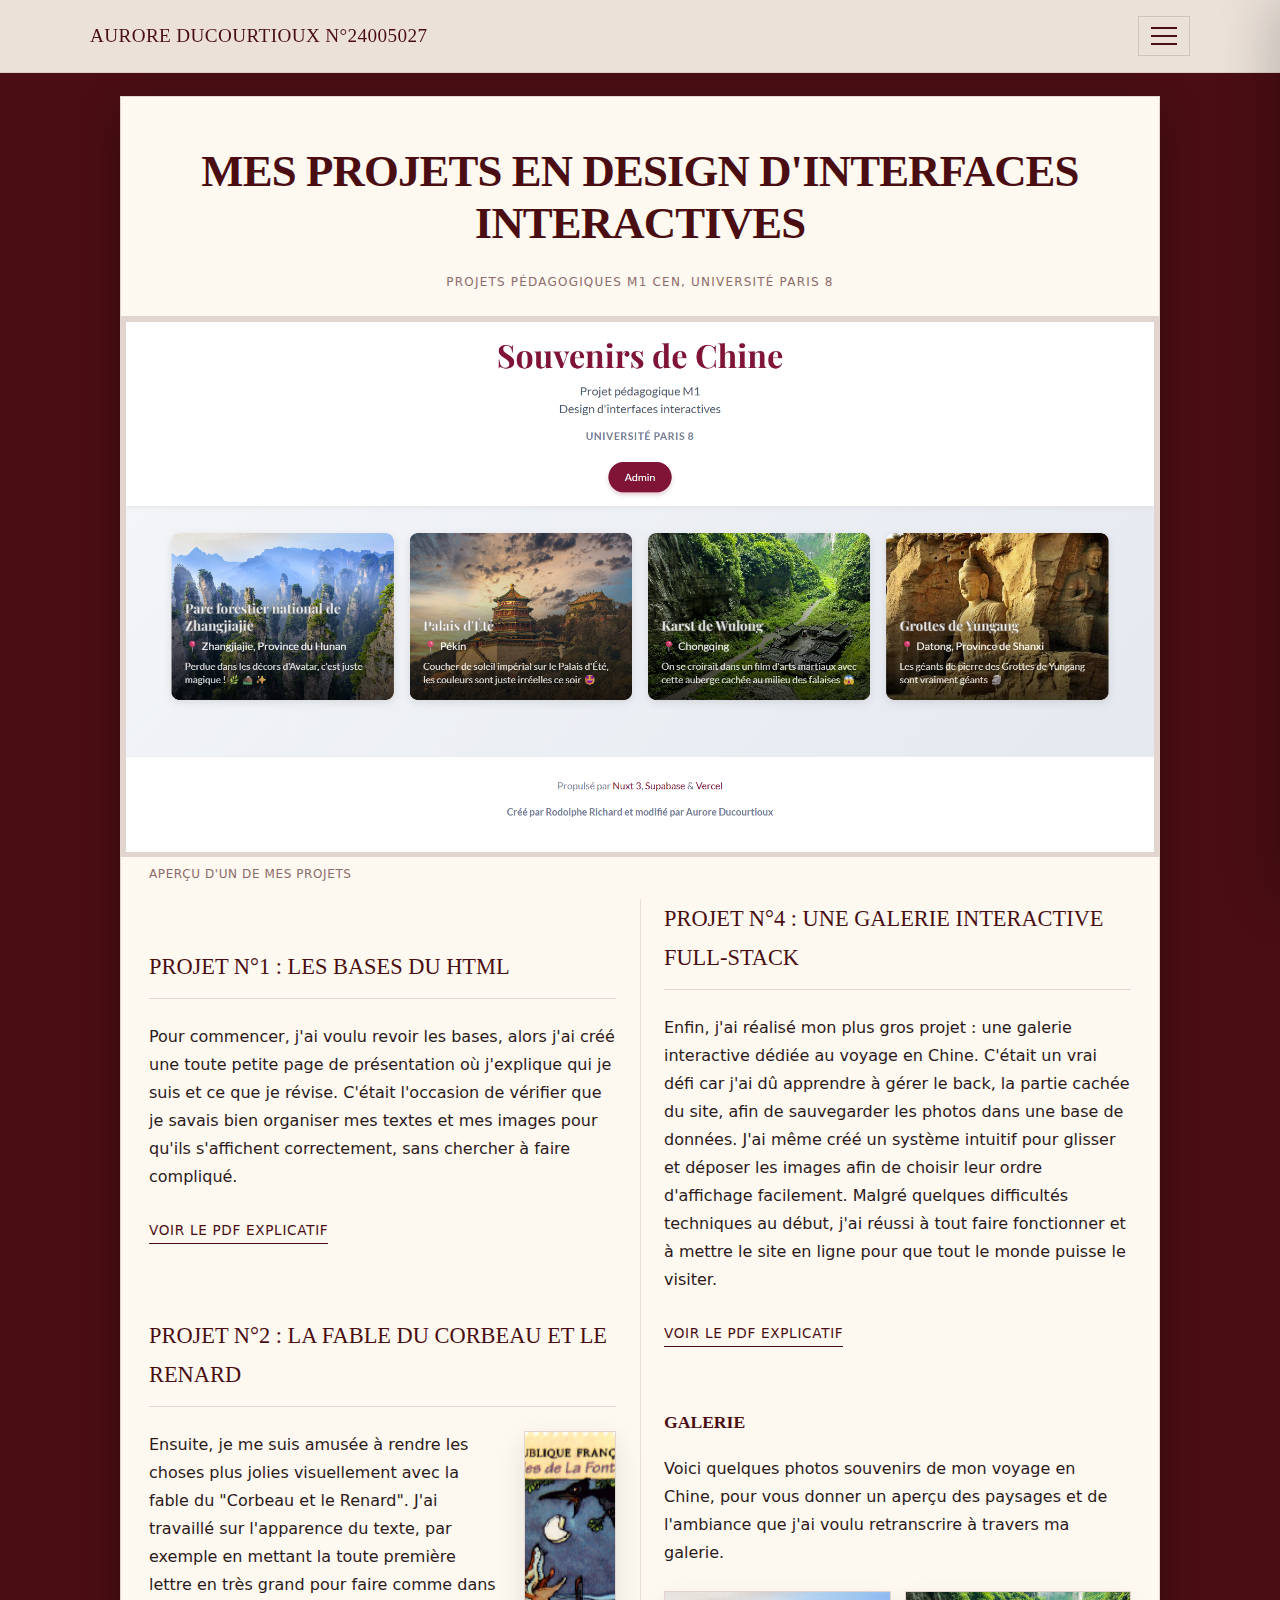
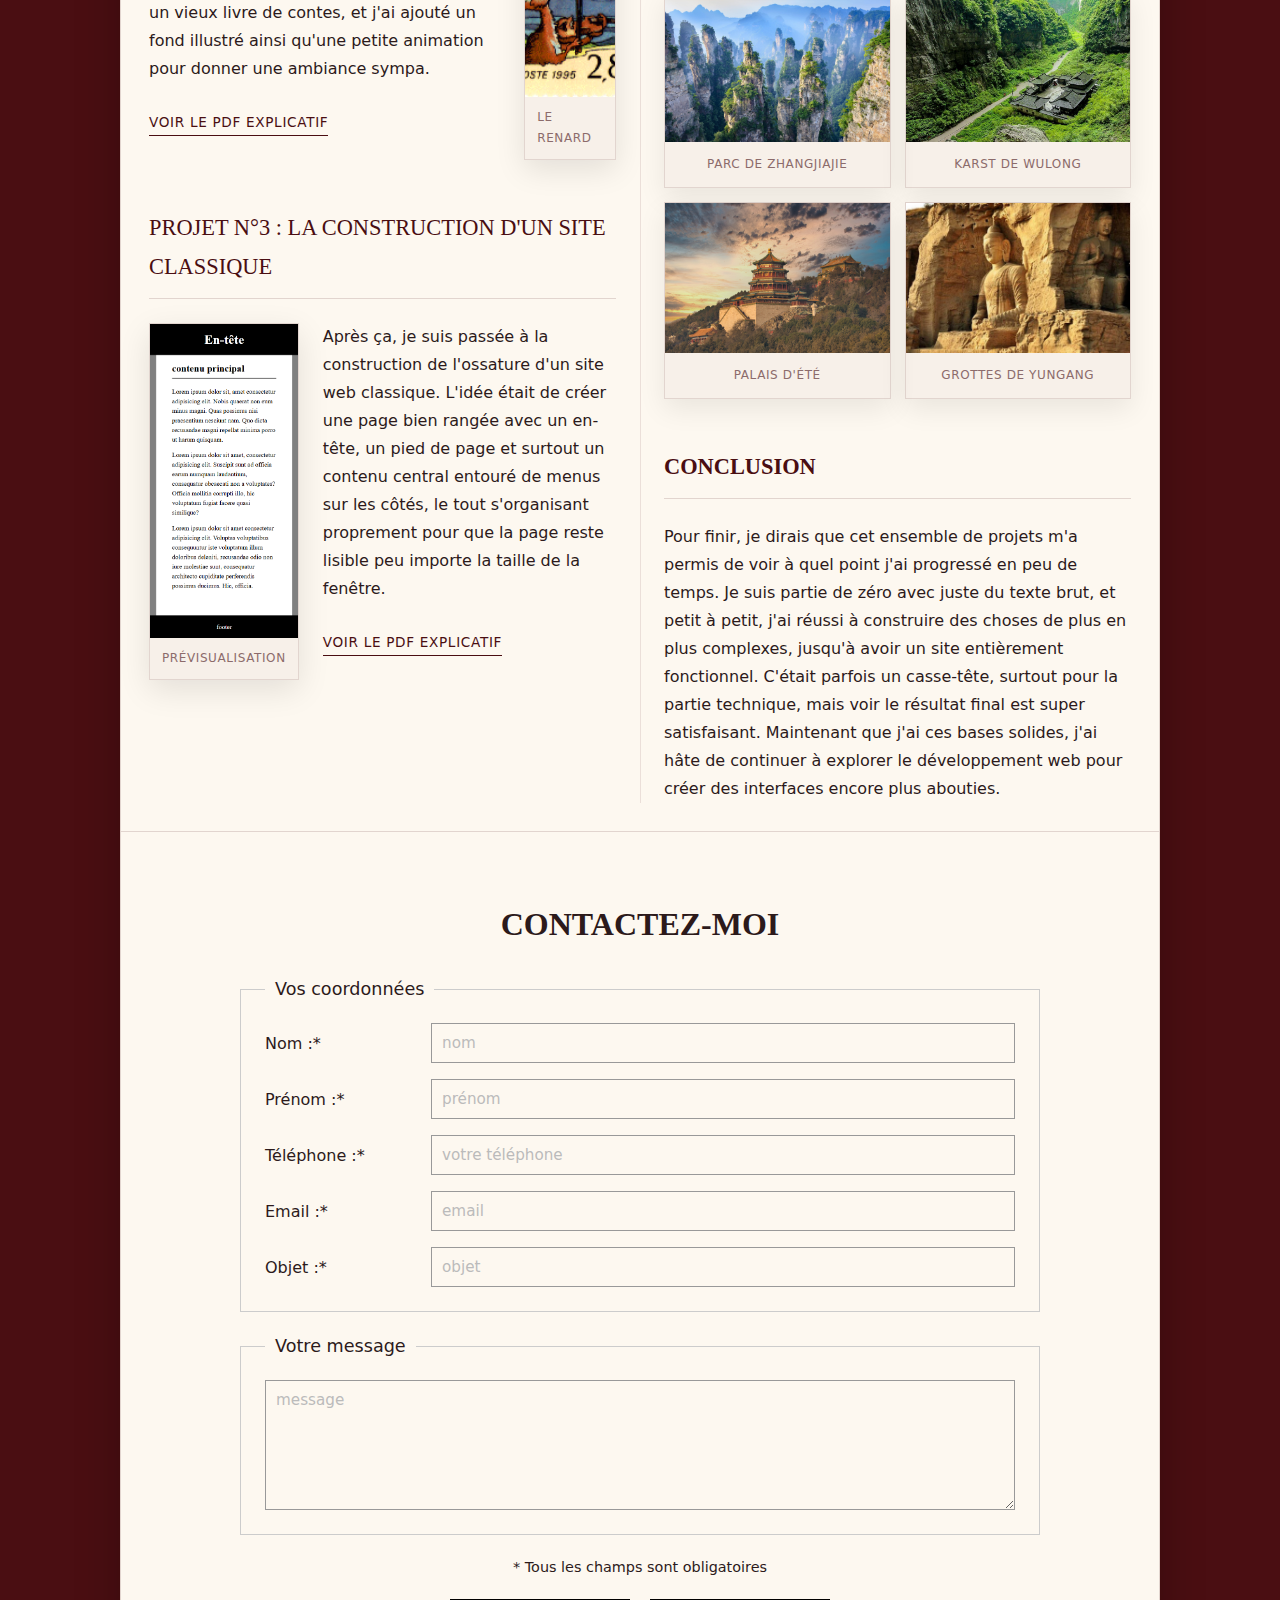
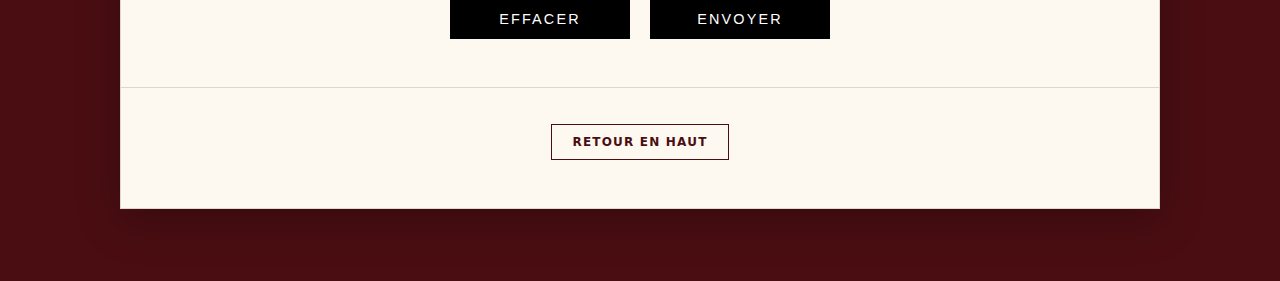
<file: index.html>
<!doctype html>
<html lang="fr">

<head>
  <meta charset="utf-8" />
  <!-- Meta viewport moderne pour activer un layout responsive sur mobile -->
  <meta name="viewport" content="width=device-width, initial-scale=1" />
  <title>Mes projets en design d'interfaces interactives</title>

  <!-- Styles séparés (ordre important : nav isolée puis contenu) -->
  <link rel="stylesheet" href="mainnav.css" />
  <link rel="stylesheet" href="styles.css" />

  <!-- L'attribut defer évite de bloquer le rendu initial -->
  <script defer src="mainnav.js"></script>
</head>

<body>
  <!-- Header demandé, à la racine du body -->
  <header id="mainnav" aria-label="Navigation principale">
    <!-- aria-label offre une description accessible du bloc de navigation
    Les attributs ARIA (Accessible Rich Internet Applications) donnent aux lecteurs d’écran et autres outils d’accessibilité des infos que le HTML seul ne fournit pas toujours : rôle d’un élément, état (ouvert, désactivé…), relations entre composants. 
    -->
    <div class="mainnav__inner">
      <div class="mainnav__title" aria-label="Identité">
        Aurore DUCOURTIOUX n°24005027
      </div>

      <button class="mainnav__burger" type="button" aria-label="Ouvrir le menu" aria-controls="mainnav-drawer"
        aria-expanded="false">
        <!-- aria-controls & aria-expanded pilotent l'état du menu burger -->
        <span class="mainnav__burgerBars" aria-hidden="true">
          <span class="mainnav__bar"></span>
          <span class="mainnav__bar"></span>
          <span class="mainnav__bar"></span>
        </span>
      </button>
    </div>

    <!-- Overlay + volet -->
    <!-- data-mainnav-close + hidden servent au pilotage JS & à l'accessibilité -->
    <div class="mainnav__overlay" data-mainnav-close tabindex="-1" hidden></div>

    <aside id="mainnav-drawer" class="mainnav__drawer" aria-label="Menu" aria-hidden="true" hidden>
      <!-- L'élément aside moderne héberge le tiroir de navigation -->
      <div class="mainnav__drawerHeader">
        <div class="mainnav__drawerTitle">Menu</div>
        <button class="mainnav__close" type="button" aria-label="Fermer le menu" data-mainnav-close>
          ✕
        </button>
      </div>

      <nav class="mainnav__menu" aria-label="Liens">
        <details class="mainnav__details">
          <summary class="mainnav__summary">Accueil</summary>
          <div class="mainnav__sub">
            <a class="mainnav__link" href="#intro">Projets</a>
            <a class="mainnav__link" href="#galerie">Galerie</a>
            <a class="mainnav__link" href="#conclusion">Conclusion</a>
            <a class="mainnav__link" href="#contact">Contact</a>
          </div>
        </details>

        <details class="mainnav__details">
          <summary class="mainnav__summary">Projet 1</summary>
          <div class="mainnav__sub">
            <a class="mainnav__link" href="projets/Intro/projet1index.html">Voir le site</a>
            <a class="mainnav__link" href="projets/Intro/TP1_Aurore_DUCOURTIOUX_explications.pdf" target="_blank">Explications (PDF)</a>
          </div>
        </details>

        <details class="mainnav__details">
          <summary class="mainnav__summary">Projet 2</summary>
          <div class="mainnav__sub">
            <a class="mainnav__link" href="projets/Corbeau/projet2index.html">Voir le site</a>
            <a class="mainnav__link" href="projets/Corbeau/TP2_Aurore_DUCOURTIOUX_explications.pdf" target="_blank">Explications (PDF)</a>
          </div>
        </details>

        <details class="mainnav__details">
          <summary class="mainnav__summary">Projet 3</summary>
          <div class="mainnav__sub">
            <a class="mainnav__link" href="projets/flexbox/projet3index.html">Voir le site</a>
            <a class="mainnav__link" href="projets/flexbox/TP3_Aurore_DUCOURTIOUX_explications.pdf" target="_blank">Explications (PDF)</a>
          </div>
        </details>

        <details class="mainnav__details">
          <summary class="mainnav__summary">Projet 4</summary>
          <div class="mainnav__sub">
            <a class="mainnav__link" href="https://nuxt-starter-kit-main-awdxyumti-aurorexdtxs-projects.vercel.app/">Voir le site</a>
            <a class="mainnav__link" href="projets/Nuxt_Aurore_DUCOURTIOUX.pdf" target="_blank">Explications (PDF)</a>
          </div>
        </details>
      </nav>

      <div class="mainnav__drawerFooter">
        <small>Navigation demo</small>
      </div>
    </aside>
  </header>

  <!-- Contenu principal (article long, multi colonnes desktop, responsive mobile) -->
  <!-- Élément <main> moderne pour encapsuler le contenu majeur -->
  <main class="page" id="top">
    <!-- Article sémantique aidé par aria-label -->
    <article class="article" aria-label="Article principal">
      <header class="article__header" id="intro">
        <h1 class="article__title">Mes projets en design d'interfaces interactives</h1>
        <p class="article__chapo">
          Projets pédagogiques M1 CEN, Université Paris 8
        </p>
      </header>

      <!-- Figure + figcaption constituent une paire moderne pour illustrer -->
      <figure class="article__hero">
        <!-- loading="lazy" diffère le chargement pour les vues hors écran -->
        <img src="medias/prev_projet4.png" alt="Image de couverture" loading="lazy" />
        <figcaption>Aperçu d'un de mes projets</figcaption>
      </figure>

      <!-- Section structurant chaque partie de l'article -->
      <section class="article__body" aria-label="Texte long">
        <h2><a href="projets/Intro/projet1index.html">Projet n°1 : les bases du HTML</a></h2>
        <p>
          Pour commencer, j'ai voulu revoir les bases, alors j'ai créé une toute petite page de présentation où
          j'explique qui je suis et ce que je révise. C'était l'occasion de vérifier que je savais bien organiser mes
          textes et mes images pour qu'ils s'affichent correctement, sans chercher à faire compliqué.
        </p>
        <a class="pdf-link" href="projets/Intro/TP1_Aurore_DUCOURTIOUX_explications.pdf" target="_blank">Voir le PDF
          explicatif</a>

        <h2><a href="projets/Corbeau/projet2index.html">Projet n°2 : la fable du Corbeau et le Renard</a></h2>
        <div class="article__row article__row--right">
          <figure class="article__float article__float--right">
            <img src="projets/Corbeau/medias/corb.gif" alt="Illustration" loading="lazy" />
            <figcaption>Le Renard</figcaption>
          </figure>

          <div>
            <p>
              Ensuite, je me suis amusée à rendre les choses plus jolies visuellement avec la fable du "Corbeau et le
              Renard". J'ai travaillé sur l'apparence du texte, par exemple en mettant la toute première lettre en très
              grand pour faire comme dans un vieux livre de contes, et j'ai ajouté un fond illustré ainsi qu'une petite
              animation pour donner une ambiance sympa.
            </p>
            <a class="pdf-link" href="projets/Corbeau/TP2_Aurore_DUCOURTIOUX_explications.pdf" target="_blank">Voir le
              PDF explicatif</a>
          </div>
        </div>

        <h2><a href="projets/flexbox/projet3index.html">Projet n°3 : la construction d'un site classique</a></h2>
        <div class="article__row">
          <figure class="article__float article__float--left">
            <img src="medias/prev_projet2.png" alt="Illustration" loading="lazy" />
            <figcaption>Prévisualisation</figcaption>
          </figure>

          <div>
            <p>
              Après ça, je suis passée à la construction de l'ossature d'un site web classique. L'idée était de créer
              une
              page bien rangée avec un en-tête, un pied de page et surtout un contenu central entouré de menus sur les
              côtés, le tout s'organisant proprement pour que la page reste lisible peu importe la taille de la fenêtre.
            </p>
            <a class="pdf-link" href="projets/flexbox/TP3_Aurore_DUCOURTIOUX_explications.pdf" target="_blank">Voir le
              PDF explicatif</a>
          </div>
        </div>

        <h2><a href="https://nuxt-starter-kit-main-awdxyumti-aurorexdtxs-projects.vercel.app/">Projet n°4 : une galerie
            interactive full-stack</a></h2>
        <p>
          Enfin, j'ai réalisé mon plus gros projet : une galerie interactive dédiée au voyage en Chine. C'était un vrai
          défi
          car j'ai dû apprendre à gérer le back, la partie cachée du site, afin de sauvegarder les photos dans une base
          de données. J'ai même créé un système intuitif pour glisser et déposer les images afin de choisir leur ordre
          d'affichage facilement. Malgré quelques difficultés techniques au début, j'ai réussi à tout faire fonctionner
          et à mettre le site en ligne pour que tout le monde puisse le visiter.
        </p>
        <a class="pdf-link" href="projets/Nuxt_Aurore_DUCOURTIOUX.pdf" target="_blank">Voir le PDF explicatif</a>

        <h3 id="galerie">Galerie</h2>
          <p>
            Voici quelques photos souvenirs de mon voyage en Chine, pour vous donner un aperçu des paysages et de
            l'ambiance que j'ai voulu retranscrire à travers ma galerie.
          </p>

          <div class="article__gallery" aria-label="Galerie d'images">
            <figure class="article__card">
              <img src="medias/zhangjiajie.jpg" alt="Image 1" loading="lazy" />
              <figcaption>Parc de Zhangjiajie</figcaption>
            </figure>
            <figure class="article__card">
              <img src="medias/furong.jpg" alt="Image 2" loading="lazy" />
              <figcaption>Karst de Wulong</figcaption>
            </figure>
            <figure class="article__card">
              <img src="medias/yiheyuan.jpg" alt="Image 3" loading="lazy" />
              <figcaption>Palais d'Été</figcaption>
            </figure>
            <figure class="article__card">
              <img src="medias/datong.jpg" alt="Image 4" loading="lazy" />
              <figcaption>Grottes de Yungang</figcaption>
            </figure>
          </div>

          <h2 id="conclusion">Conclusion</h2>
          <p>
            Pour finir, je dirais que cet ensemble de projets m'a permis de voir à quel point j'ai progressé en peu de
            temps. Je suis partie de zéro avec juste du texte brut, et petit à petit, j'ai réussi à construire des
            choses de plus en plus complexes, jusqu'à avoir un site entièrement fonctionnel. C'était parfois un
            casse-tête, surtout pour la partie technique, mais voir le résultat final est super satisfaisant. Maintenant
            que j'ai ces bases solides, j'ai hâte de continuer à explorer le développement web pour créer des interfaces
            encore plus abouties.
          </p>

          <!-- <figure class="article__wide">
            <img src="https://placehold.co/1200x520" alt="Illustration large" loading="lazy" />
            <figcaption>Illustration large qui traverse la mise en page</figcaption>
          </figure> !-->

      </section>

      <section class="contact-section" id="contact" aria-label="Formulaire de contact">
        <h2 class="contact__title">Contactez-moi</h2>

        <form class="contact__form" action="#" method="post">

          <fieldset class="contact__fieldset">
            <legend class="contact__legend">Vos coordonnées</legend>
            <div class="contact__grid">

              <label for="nom">Nom :*</label>
              <input type="text" id="nom" name="nom" placeholder="nom" required>

              <label for="prenom">Prénom :*</label>
              <input type="text" id="prenom" name="prenom" placeholder="prénom" required>

              <label for="tel">Téléphone :*</label>
              <input type="tel" id="tel" name="tel" placeholder="votre téléphone" required>

              <label for="email">Email :*</label>
              <input type="email" id="email" name="email" placeholder="email" required>

              <label for="objet">Objet :*</label>
              <input type="text" id="objet" name="objet" placeholder="objet" required>

            </div>
          </fieldset>

          <fieldset class="contact__fieldset">
            <legend class="contact__legend">Votre message</legend>
            <textarea id="message" name="message" placeholder="message" rows="6" required></textarea>
          </fieldset>

          <p class="contact__note">* Tous les champs sont obligatoires</p>

          <div class="contact__actions">
            <button type="reset" class="contact__btn">Effacer</button>
            <button type="submit" class="contact__btn">Envoyer</button>
          </div>

        </form>
      </section>

      <footer class="article__footer">
        <a class="article__backTop" href="#top">Retour en haut</a>
      </footer>
    </article>
  </main>
</body>

</html>
</file>
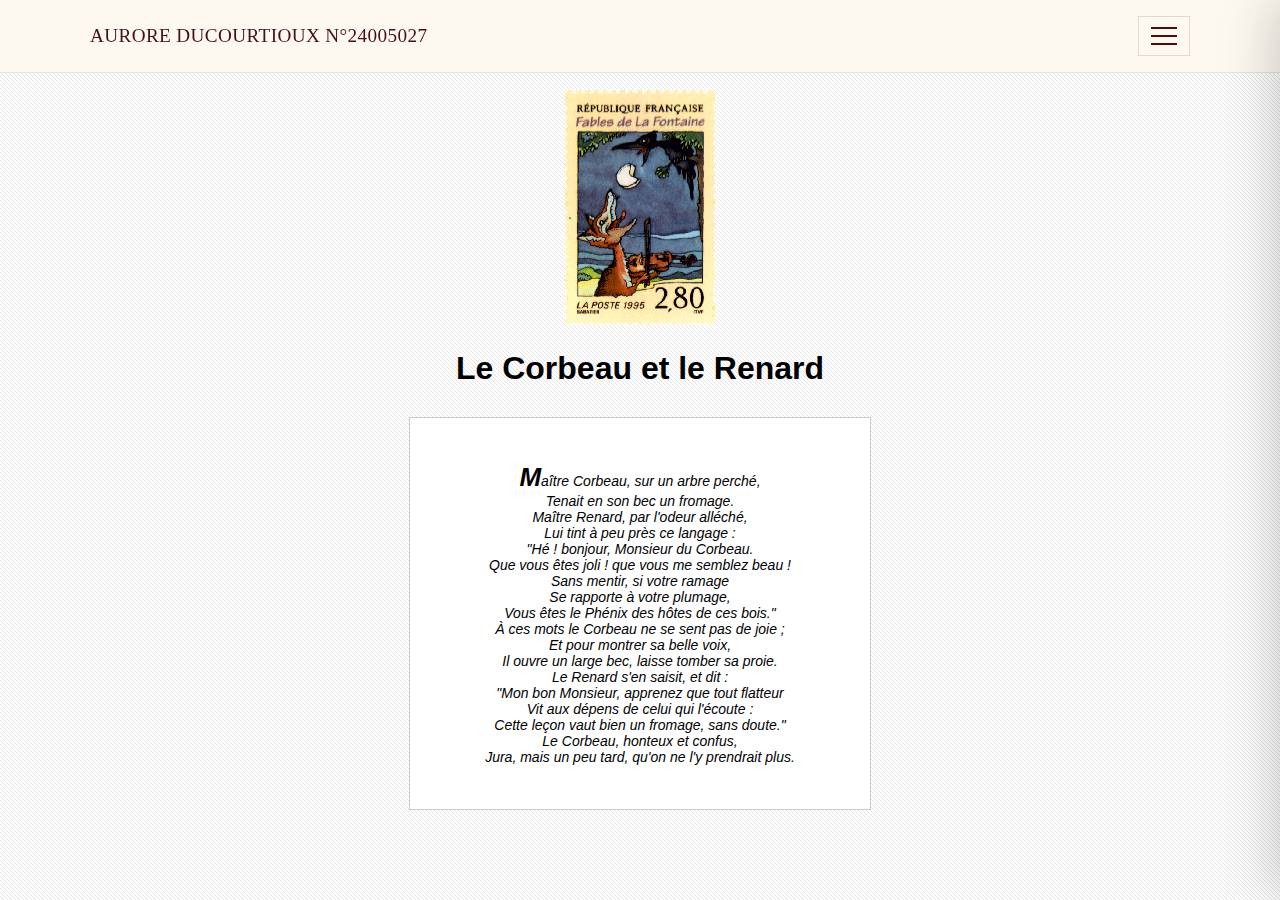
<file: projets/Corbeau/projet2index.html>
<!DOCTYPE html>
<html lang="fr">

<head>
    <meta charset="UTF-8">
    <meta name="viewport" content="width=device-width, initial-scale=1.0">
    <title>Le Corbeau et le Renard</title>
    <link rel="stylesheet" href="style.css">
    <link rel="stylesheet" href="../../mainnav.css" />
    <script defer src="../../mainnav.js"></script>
</head>

<body>
    <header id="mainnav" aria-label="Navigation principale">
        <div class="mainnav__inner">
            <div class="mainnav__title" aria-label="Identité">
                Aurore DUCOURTIOUX n°24005027
            </div>

            <button class="mainnav__burger" type="button" aria-label="Ouvrir le menu" aria-controls="mainnav-drawer"
                aria-expanded="false">
                <span class="mainnav__burgerBars" aria-hidden="true">
                    <span class="mainnav__bar"></span>
                    <span class="mainnav__bar"></span>
                    <span class="mainnav__bar"></span>
                </span>
            </button>
        </div>

        <div class="mainnav__overlay" data-mainnav-close tabindex="-1" hidden></div>

        <aside id="mainnav-drawer" class="mainnav__drawer" aria-label="Menu" aria-hidden="true" hidden>
            <div class="mainnav__drawerHeader">
                <div class="mainnav__drawerTitle">Menu</div>
                <button class="mainnav__close" type="button" aria-label="Fermer le menu" data-mainnav-close>
                    ✕
                </button>
            </div>

            <nav class="mainnav__menu" aria-label="Liens">
                <details class="mainnav__details">
                    <summary class="mainnav__summary"><a class="mainnav__link" href="../../index.html">Accueil</a></summary>
                    <div class="mainnav__sub">
                        <a class="mainnav__link" href="../../index.html#intro">Projets</a>
                        <a class="mainnav__link" href="../../index.html#galerie">Galerie</a>
                        <a class="mainnav__link" href="../../index.html#conclusion">Conclusion</a>
                        <a class="mainnav__link" href="../../index.html#contact">Contact</a>
                    </div>
                </details>

                <a class="mainnav__link" href="../Intro/projet1index.html">Projet 1</a>
                <a class="mainnav__link" href="../Corbeau/projet2index.html">Projet 2</a>
                <a class="mainnav__link" href="../flexbox/projet3index.html">Projet 3</a>
                <a class="mainnav__link"
                    href="https://nuxt-starter-kit-main-awdxyumti-aurorexdtxs-projects.vercel.app/">Projet 4</a>
            </nav>

            <div class="mainnav__drawerFooter">
                <small>Navigation demo</small>
            </div>
        </aside>
    </header>
    <img src="medias/corb.gif" alt="Timbre">
    <h1>Le Corbeau et le Renard</h1>
    <div id="poeme">
        <p>
            <span id="lettrine">M</span>aître Corbeau, sur un arbre perché,<br>
            Tenait en son bec un fromage.<br>
            Maître Renard, par l'odeur alléché,<br>
            Lui tint à peu près ce langage :<br>
            "Hé ! bonjour, Monsieur du Corbeau.<br>
            Que vous êtes joli ! que vous me semblez beau !<br>
            Sans mentir, si votre ramage<br>
            Se rapporte à votre plumage,<br>
            Vous êtes le Phénix des hôtes de ces bois."<br>
            À ces mots le Corbeau ne se sent pas de joie ;<br>
            Et pour montrer sa belle voix,<br>
            Il ouvre un large bec, laisse tomber sa proie.<br>
            Le Renard s'en saisit, et dit :<br>
            "Mon bon Monsieur, apprenez que tout flatteur<br>
            Vit aux dépens de celui qui l'écoute :<br>
            Cette leçon vaut bien un fromage, sans doute."<br>
            Le Corbeau, honteux et confus,<br>
            Jura, mais un peu tard, qu'on ne l'y prendrait plus.
        </p>
    </div>
</body>

</html>
</file>
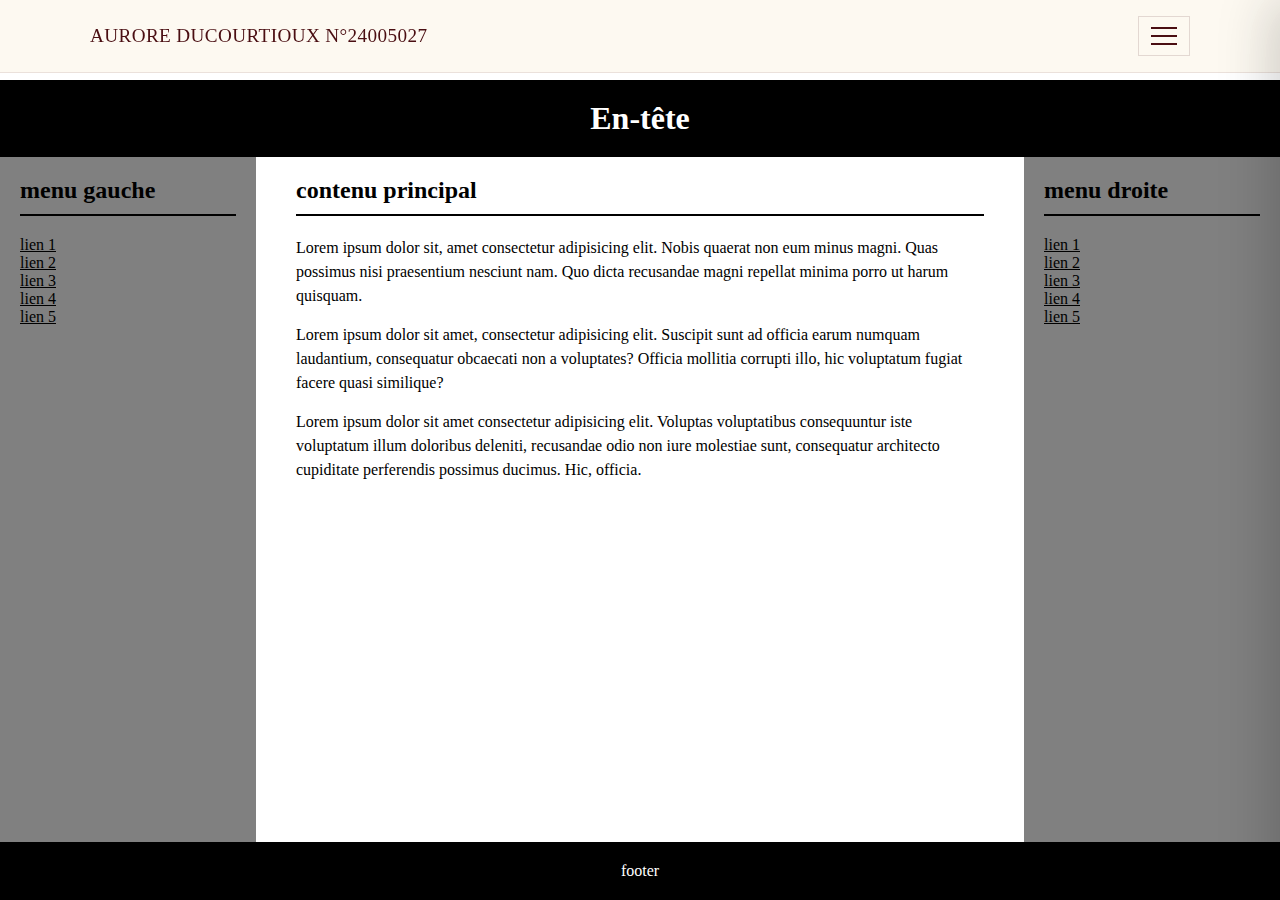
<file: projets/flexbox/projet3index.html>
<!DOCTYPE html>
<html lang="fr">

<head>
    <meta charset="UTF-8">
    <meta name="viewport" content="width=device-width, initial-scale=1.0">
    <title>Accueil</title>
    <link rel="stylesheet" href="style.css">
    <link rel="stylesheet" href="../../mainnav.css" />
    <script defer src="../../mainnav.js"></script>
</head>

<body>
    <header id="mainnav" aria-label="Navigation principale">
        <div class="mainnav__inner">
            <div class="mainnav__title" aria-label="Identité">
                Aurore DUCOURTIOUX n°24005027
            </div>

            <button class="mainnav__burger" type="button" aria-label="Ouvrir le menu" aria-controls="mainnav-drawer"
                aria-expanded="false">
                <span class="mainnav__burgerBars" aria-hidden="true">
                    <span class="mainnav__bar"></span>
                    <span class="mainnav__bar"></span>
                    <span class="mainnav__bar"></span>
                </span>
            </button>
        </div>

        <div class="mainnav__overlay" data-mainnav-close tabindex="-1" hidden></div>

        <aside id="mainnav-drawer" class="mainnav__drawer" aria-label="Menu" aria-hidden="true" hidden>
            <div class="mainnav__drawerHeader">
                <div class="mainnav__drawerTitle">Menu</div>
                <button class="mainnav__close" type="button" aria-label="Fermer le menu" data-mainnav-close>
                    ✕
                </button>
            </div>

            <nav class="mainnav__menu" aria-label="Liens">
                <details class="mainnav__details">
                    <summary class="mainnav__summary"><a class="mainnav__link" href="../../index.html">Accueil</a></summary>
                    <div class="mainnav__sub">
                        <a class="mainnav__link" href="../../index.html#intro">Projets</a>
                        <a class="mainnav__link" href="../../index.html#galerie">Galerie</a>
                        <a class="mainnav__link" href="../../index.html#conclusion">Conclusion</a>
                    </div>
                </details>

                <a class="mainnav__link" href="../Intro/projet1index.html">Projet 1</a>
                <a class="mainnav__link" href="../Corbeau/projet2index.html">Projet 2</a>
                <a class="mainnav__link" href="../flexbox/projet3index.html">Projet 3</a>
                <a class="mainnav__link"
                    href="https://nuxt-starter-kit-main-awdxyumti-aurorexdtxs-projects.vercel.app/">Projet 4</a>
            </nav>

            <div class="mainnav__drawerFooter">
                <small>Navigation demo</small>
            </div>
        </aside>
    </header>

    <div id="header">
    <h1>En-tête</h1>
    </div>
    <div id="container_principal">
        <aside id="aside_gauche">
            <h2>menu gauche</h2>
            <ul>
                <li>lien 1</li>
                <li>lien 2</li>
                <li>lien 3</li>
                <li>lien 4</li>
                <li>lien 5</li>
            </ul>
        </aside>

        <main>
            <h2>contenu principal</h2>
            <p>Lorem ipsum dolor sit, amet consectetur adipisicing elit. Nobis quaerat non eum minus magni. Quas
                possimus nisi praesentium nesciunt nam. Quo dicta recusandae magni repellat minima porro ut harum
                quisquam.</p>
            <p>Lorem ipsum dolor sit amet, consectetur adipisicing elit. Suscipit sunt ad officia earum numquam
                laudantium, consequatur obcaecati non a voluptates? Officia mollitia corrupti illo, hic voluptatum
                fugiat facere quasi similique?</p>
            <p>Lorem ipsum dolor sit amet consectetur adipisicing elit. Voluptas voluptatibus consequuntur iste
                voluptatum illum doloribus deleniti, recusandae odio non iure molestiae sunt, consequatur architecto
                cupiditate perferendis possimus ducimus. Hic, officia.</p>
        </main>

        <aside id="aside_droite">
            <h2>menu droite</h2>
            <ul>
                <li>lien 1</li>
                <li>lien 2</li>
                <li>lien 3</li>
                <li>lien 4</li>
                <li>lien 5</li>
            </ul>
        </aside>
    </div>

    <footer>
        <p>footer</p>
    </footer>
</body>

</html>
</file>
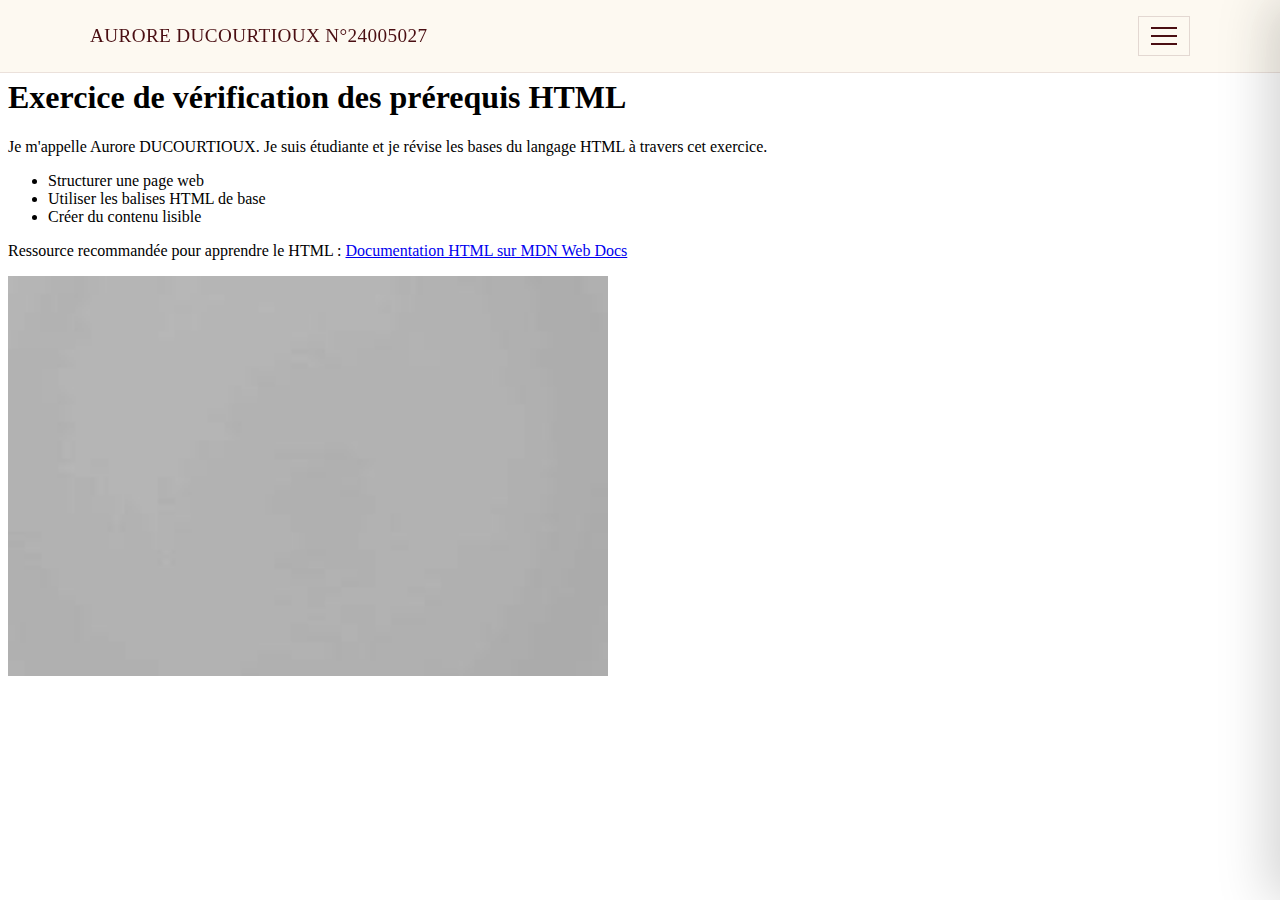
<file: projets/Intro/projet1index.html>
<!DOCTYPE html>
<html lang="fr">

<head>
    <meta charset="UTF-8">
    <meta name="viewport" content="width=device-width, initial-scale=1.0">
    <title>Préréquis HTML</title>
    <link rel="stylesheet" href="../../mainnav.css" />
    <script defer src="../../mainnav.js"></script>
</head>

<body style="padding-top: 50px;">

    <header id="mainnav" aria-label="Navigation principale">
        <div class="mainnav__inner">
            <div class="mainnav__title" aria-label="Identité">
                Aurore DUCOURTIOUX n°24005027
            </div>

            <button class="mainnav__burger" type="button" aria-label="Ouvrir le menu" aria-controls="mainnav-drawer"
                aria-expanded="false">
                <span class="mainnav__burgerBars" aria-hidden="true">
                    <span class="mainnav__bar"></span>
                    <span class="mainnav__bar"></span>
                    <span class="mainnav__bar"></span>
                </span>
            </button>
        </div>

        <div class="mainnav__overlay" data-mainnav-close tabindex="-1" hidden></div>

        <aside id="mainnav-drawer" class="mainnav__drawer" aria-label="Menu" aria-hidden="true" hidden>
            <div class="mainnav__drawerHeader">
                <div class="mainnav__drawerTitle">Menu</div>
                <button class="mainnav__close" type="button" aria-label="Fermer le menu" data-mainnav-close>
                    ✕
                </button>
            </div>

            <nav class="mainnav__menu" aria-label="Liens">
                <details class="mainnav__details">
                    <summary class="mainnav__summary"><a class="mainnav__link" href="../../index.html">Accueil</a></summary>
                    <div class="mainnav__sub">
                        <a class="mainnav__link" href="../../index.html#intro">Projets</a>
                        <a class="mainnav__link" href="../../index.html#galerie">Galerie</a>
                        <a class="mainnav__link" href="../../index.html#conclusion">Conclusion</a>
                    </div>
                </details>

                <a class="mainnav__link" href="../Intro/projet1index.html">Projet 1</a>
                <a class="mainnav__link" href="../Corbeau/projet2index.html">Projet 2</a>
                <a class="mainnav__link" href="../flexbox/projet3index.html">Projet 3</a>
                <a class="mainnav__link"
                    href="https://nuxt-starter-kit-main-awdxyumti-aurorexdtxs-projects.vercel.app/">Projet 4</a>
            </nav>

            <div class="mainnav__drawerFooter">
                <small>Navigation demo</small>
            </div>
        </aside>
    </header>

    <h1>Exercice de vérification des prérequis HTML</h1>
    <p>Je m'appelle Aurore DUCOURTIOUX. Je suis étudiante et je révise les bases du langage HTML à travers cet exercice.
    </p>
    <ul>
        <li>Structurer une page web</li>
        <li>Utiliser les balises HTML de base</li>
        <li>Créer du contenu lisible</li>
    </ul>
    <p>
        Ressource recommandée pour apprendre le HTML :
        <a href="https://developer.mozilla.org/en-US/docs/Web/HTML">Documentation HTML sur MDN Web Docs</a>
    </p>
    <img src="img_gris.jpg" style="width: 600px; height: 400px;" alt="Image grise">
</body>

</html>
</file>
<file: mainnav.css>
/* ========================= mainnav.css =========================
   Styles du header #mainnav UNIQUEMENT
   Sélecteurs spécifiques pour éviter les conflits
*/

#mainnav {
  position: fixed;
  top: 0;
  left: 0;
  right: 0;
  z-index: 9999;
  padding: 16px 24px;
  background: rgba(253, 248, 240, 0.90);
  /* Effet verre dépoli moderne supporté par la plupart des navigateurs récents */
  backdrop-filter: blur(10px);
  border-bottom: 1px solid rgba(74, 14, 18, 0.10);
  /* Transitions multiples pour lisser la sensation de sticky header */
  transition: background 200ms ease, box-shadow 200ms ease, transform 200ms ease;
}

#mainnav.scrolled {
  background: rgba(253, 248, 240, 0.98);
/* Applique une ombre portée plus diffuse sous l’élément,
   avec un décalage vertical de 10px, un flou de 30px
   et une opacité légère pour créer une sensation de profondeur douce */
box-shadow: 0 10px 30px rgba(0, 0, 0, 0.10);
}

#mainnav .mainnav__inner {
  /* Fonction CSS min() pour limiter la largeur sans media query */
  width: min(100% - 0px, 1100px);
  margin: 0 auto;
  display: flex;
  align-items: center;
  justify-content: space-between;
  /* gap natif des flexbox pour gérer l'espacement sans marges manuelles */
  gap: 14px;
  transition: margin 200ms ease;
}

#mainnav.scrolled .mainnav__inner {
  margin: 0 auto;

}

#mainnav .mainnav__title {
  /* Définit une police sans-serif avec un poids gras (700), une taille de 0.95rem,
   une hauteur de ligne de 1.2, et une pile de polices système pour un rendu
   cohérent, lisible et optimisé selon la plateforme */
  font: 400 1.2rem/1.2 Didot, "Bodoni MT", "Times New Roman", serif;
  letter-spacing: 0.02em;
  text-transform: uppercase;
  color: #4a0e12;
  /* Empêche la sélection du texte ou de l’élément par l’utilisateur,
   utile pour les boutons, icônes ou éléments purement interactifs */
  user-select: none;
  /* Empêche le retour à la ligne automatique et force le texte
   à rester sur une seule ligne, même s’il dépasse la largeur du conteneur */
  white-space: nowrap;
  overflow: hidden;
  /* Remplace le texte qui dépasse du conteneur par des points de suspension (...),
   indiquant qu’une partie du contenu est tronquée */
  text-overflow: ellipsis;
  max-width: 70vw;
}

#mainnav .mainnav__burger {
  /* Supprime le surlignage visuel affiché par défaut lors d’un tap
   sur les navigateurs WebKit (mobile), pour une interaction plus propre */
  -webkit-tap-highlight-color: transparent;
  /* Supprime l’apparence native du navigateur sur l’élément
   afin de permettre une personnalisation complète via CSS */
  appearance: none;
  border: 1px solid rgba(74, 14, 18, 0.14);
  background: transparent;
  border-radius: 0px;
  padding: 10px 12px;
  cursor: pointer;
  display: inline-flex;
  align-items: center;
  justify-content: center;
  /* Transition combinée qui rend le bouton plus tactile sur mobile */
  transition: transform 140ms ease, box-shadow 160ms ease, background 160ms ease;
}

#mainnav .mainnav__burger:hover {
  transform: translateY(-1px);
  /* Applique une ombre portée douce sous l’élément,
   avec un décalage vertical de 12px, un flou de 26px
   et une opacité légère pour donner de la profondeur */
  box-shadow: 0 6px 16px rgba(0, 0, 0, 0.08);
  background: rgba(74, 14, 18, 0.05);
}

#mainnav .mainnav__burgerBars {
  width: 26px;
  height: 18px;
  display: inline-flex;
  flex-direction: column;
  justify-content: space-between;
}

#mainnav .mainnav__bar {
  height: 2px;
  width: 100%;
  border-radius: 0px;
  background: #4a0e12;
  /* Définit le point d’origine des transformations (rotation, scale, etc.)
   au centre de l’élément, pour des animations équilibrées */
  transform-origin: center;
  /* Transition coordonnée pour préparer l'animation du burger */
  transition: transform 200ms ease, opacity 200ms ease, width 200ms ease;
}

/* Animation hover moderne: variations de largeur + micro-décalage */
#mainnav .mainnav__burger:hover .mainnav__bar:nth-child(1) {
  width: 100%;
  /* Déplace l’élément horizontalement de 2 pixels vers la droite
   sans affecter le flux du document */
  transform: translateX(0);
}

#mainnav .mainnav__burger:hover .mainnav__bar:nth-child(2) {
  width: 100%;
  transform: translateX(0);
}

#mainnav .mainnav__burger:hover .mainnav__bar:nth-child(3) {
  width: 100%;
  transform: translateX(0);
}

/* Drawer + overlay */
#mainnav .mainnav__overlay {
  position: fixed;
  /* inset simplifie les 4 offsets pour couvrir tout l'écran */
  inset: 0;
  background: rgba(74, 14, 18, 0.4);
  opacity: 0;
  /* Désactive toute interaction de la souris ou du toucher sur l’élément,
   le rendant transparent aux clics, survols et événements */
  pointer-events: none;
  transition: opacity 220ms ease;
}

#mainnav[data-open="true"] .mainnav__overlay {
  opacity: 1;
  /* Réactive les interactions de la souris et du toucher sur l’élément,
   lui permettant de recevoir les clics, survols et autres événements */
  pointer-events: auto;
}

#mainnav .mainnav__drawer {
  position: fixed;
  top: 0;
  right: 0;
  height: 100vh;
  /* width calculée avec min() pour garder un tiroir confortable sur mobile
  Définit la largeur de l’élément comme la plus petite valeur entre 360px
   et 92% de la largeur de la fenêtre, garantissant une bonne adaptation
   aux écrans mobiles et desktop */
  width: min(360px, 92vw);
  background: #fdf8f0;
  backdrop-filter: blur(10px);
  border-left: 1px solid rgba(74, 14, 18, 0.10);
  box-shadow: -18px 0 50px rgba(0, 0, 0, 0.18);
  transform: translateX(102%);
  transition: transform 260ms ease;
  /* Layout en grille pour positionner header / contenu / footer du tiroir */
  display: grid;
/* Définit trois lignes dans la grille :
   une première et une dernière qui s’adaptent à leur contenu (auto),
   et une ligne centrale qui occupe tout l’espace restant (1fr) */
grid-template-rows: auto 1fr auto;
}

#mainnav[data-open="true"] .mainnav__drawer {
  transform: translateX(0);
}

#mainnav .mainnav__drawerHeader {
  padding: 16px;
  display: flex;
  align-items: center;
  justify-content: space-between;
  border-bottom: 1px solid rgba(74, 14, 18, 0.10);
}

#mainnav .mainnav__drawerTitle {
  font: 400 1.2rem/1.2 Didot, "Bodoni MT", "Times New Roman", serif;
  letter-spacing: 0.02em;
  color: #4a0e12;
  text-transform: uppercase;
}

#mainnav .mainnav__close {
/* Supprime l’apparence native appliquée par le navigateur à l’élément
   afin de permettre un style entièrement personnalisé */
appearance: none;
  border: 1px solid rgba(74, 14, 18, 0.14);
  background: transparent;
  border-radius: 0px;
  width: 40px;
  height: 40px;
  cursor: pointer;
  display: inline-flex;
  align-items: center;
  justify-content: center;
  font-size: 18px;
  color: #4a0e12;
/* Définit une hauteur de ligne égale à la taille de la police,
   supprimant l’espace vertical superflu entre les lignes de texte */
line-height: 1;
  transition: transform 140ms ease, box-shadow 160ms ease;
}

#mainnav .mainnav__close:hover {
  transform: translateY(-1px);
  box-shadow: 0 6px 16px rgba(0, 0, 0, 0.08);
}

#mainnav .mainnav__menu {
  padding: 24px 24px;
  display: grid;
  /* gap moderne pour l'espacement vertical des liens */
  gap: 8px;
}

#mainnav .mainnav__link {
  text-decoration: none;
  color: #4a0e12;
  font: 400 1.2rem/1.2 Didot, "Bodoni MT", "Times New Roman", serif;
  text-transform: uppercase;
  letter-spacing: 0.02em;
  padding: 8px 0px;
  border-radius: 0px;
  border: none;
  border-bottom: 1px solid rgba(74, 14, 18, 0.10);
  background: transparent;
  /* Légère animation pour donner du feedback tactile aux liens */
  transition: padding 150ms ease, color 150ms ease;
}

#mainnav .mainnav__link:hover {
  padding-left: 10px;
  background: transparent;
  color: #8c6b6b;
}

#mainnav .mainnav__drawerFooter {
  padding: 14px 16px 18px;
  border-top: 1px solid rgba(74, 14, 18, 0.10);
  color: #8c6b6b;
}

#mainnav .mainnav__details {
  border-bottom: 1px solid rgba(74, 14, 18, 0.10);
}

#mainnav .mainnav__summary {
  list-style: none;
  cursor: pointer;
  display: flex;
  justify-content: space-between;
  align-items: center;
  /* Réutilisation des styles de liens existants */
  font: 400 1.2rem/1.2 Didot, "Bodoni MT", "Times New Roman", serif;
  text-transform: uppercase;
  letter-spacing: 0.02em;
  color: #4a0e12;
  padding: 8px 0px;
  background: transparent;
}

#mainnav .mainnav__summary::-webkit-details-marker {
  display: none;
}

#mainnav .mainnav__summary::after {
  content: "›";
  font-size: 1.5rem;
  line-height: 1;
  transition: transform 0.2s ease;
  transform: rotate(90deg);
}

#mainnav .mainnav__details[open] .mainnav__summary::after {
  transform: rotate(-90deg);
}

#mainnav .mainnav__sub {
  display: flex;
  flex-direction: column;
  padding-left: 20px;
  gap: 8px;
  padding-bottom: 12px;
}

#mainnav .mainnav__sub .mainnav__link {
  font-size: 1.1rem;
  padding: 8px 0;
  border-bottom: none;
}

/* Cible les utilisateurs ayant activé la préférence système
   de réduction des animations, afin d’adapter ou désactiver
   les effets de mouvement pour plus de confort */
@media (prefers-reduced-motion: reduce) {
  /* Media query moderne pour respecter les réglages d'accessibilité */
  #mainnav,
  #mainnav * {
    transition: none !important;
    scroll-behavior: auto !important;
  }
}
</file>
<file: styles.css>
:root {
  --page-max: 1040px;
  --text: #2c1a1b;
  --muted: #8c6b6b;
  --bg: #4a0e12;
  --paper: #fdf8f0;
  --border: rgba(74, 14, 18, 0.15);
  --shadow: 0 12px 40px rgba(0, 0, 0, 0.25);
  --accent: #4a0e12;
  --accent-light: #9e7f7f;
}

* {
  box-sizing: border-box;
}

body {
  margin: 0;
  font-family: ui-sans-serif, system-ui, -apple-system, Segoe UI, Roboto, Arial, sans-serif;
  color: var(--text);
  background: var(--bg);
}

.page {
  width: min(100% - 32px, var(--page-max));
  margin: 0 auto;
  padding: 96px 0 72px;
}

.article {
  background: var(--paper);
  border: 1px solid var(--border);
  border-radius: 0px;
  box-shadow: var(--shadow);
  overflow: clip;
}

.article__header {
  padding: 48px 28px 24px;
  border-bottom: 1px solid var(--border);
  text-align: center;
}

.article__title {
  margin: 0;
  font-size: clamp(1.8rem, 2.5vw + 1rem, 2.8rem);
  letter-spacing: -0.02em;
  font-family: Didot, "Bodoni MT", "Times New Roman", serif;
  text-transform: uppercase;
  color: var(--accent);
}

.article__chapo {
  margin: 24px auto 0;
  color: var(--muted);
  line-height: 1.6;
  max-width: 72ch;
  font-family: ui-sans-serif, system-ui, sans-serif;
  text-transform: uppercase;
  letter-spacing: 0.1em;
  font-size: 0.75rem;
}

.article__hero {
  margin: 0;
}

.article__hero img {
  width: 100%;
  height: auto;
  display: block;
  border: 5px solid var(--border);
}

.article__hero figcaption {
  padding: 10px 28px 18px;
  color: var(--muted);
  font-size: 0.75rem;
  text-transform: uppercase;
  letter-spacing: 0.05em;
  text-align: left;
}

.article__body {
  padding: 0 28px 28px;
  line-height: 1.75;
  font-size: 1rem;
}

.article__body a {
  color: var(--accent);
  text-decoration: none;
  transition: color 0.2s ease;
  font-weight: 500;
}

.article__body a:hover {
  color: var(--accent-light);
}

.article__body h2 {
  margin: 48px 0 24px;
  font-size: 1.4rem;
  letter-spacing: 0em;
  font-family: Didot, "Bodoni MT", "Times New Roman", serif;
  text-transform: uppercase;
  color: var(--accent);
  border-bottom: 1px solid var(--border);
  padding-bottom: 12px;
}

.article__body h3 {
  font-family: Didot, "Bodoni MT", "Times New Roman", serif;
  text-transform: uppercase;
  color: var(--accent);
  font-size: 1.1rem;
  margin-top: 36px;
}

.article__body p {
  margin: 0 0 16px;
  max-width: 80ch;
}

.article__float {
  margin: 10px 0 14px;
  width: min(320px, 45%);
  border-radius: 0px;
  border: 1px solid var(--border);
  box-shadow: 0 10px 30px rgba(0, 0, 0, 0.10);
}

.article__float img {
  width: 100%;
  height: auto;
  display: block;
}

.article__float figcaption {
  padding: 10px 12px;
  font-size: 0.75rem;
  color: var(--muted);
  background: rgba(74, 14, 18, 0.03);
  text-transform: uppercase;
  letter-spacing: 0.05em;
}

.article__float--right {
  float: right;
  margin-left: 24px;
}

.article__float--left {
  float: left;
  margin-right: 24px;
}

.article__wide {
  margin: 36px 0 36px;
  border-radius: 0px;
  overflow: hidden;
  border: 1px solid var(--border);
}

.article__wide img {
  width: 100%;
  height: auto;
  display: block;
}

.article__wide figcaption {
  padding: 10px 12px;
  font-size: 0.75rem;
  color: var(--muted);
  text-transform: uppercase;
  letter-spacing: 0.05em;
}

.article__gallery {
  display: grid;
  grid-template-columns: repeat(2, minmax(0, 1fr));
  gap: 14px;
  margin: 24px 0 36px;
}

.article__card {
  margin: 0;
  border-radius: 0px;
  border: 1px solid var(--border);
  box-shadow: 0 10px 26px rgba(0, 0, 0, 0.08);
}

.article__card img {
  width: 100%;
  height: auto;
  display: block;
}

.article__card figcaption {
  padding: 12px 12px;
  color: var(--muted);
  font-size: 0.75rem;
  background: rgba(74, 14, 18, 0.03);
  text-transform: uppercase;
  letter-spacing: 0.05em;
  text-align: center;
}

.article__footer {
  padding: 36px 28px 48px;
  border-top: 1px solid var(--border);
  text-align: center;
}

.article__backTop {
  display: inline-flex;
  align-items: center;
  gap: 10px;
  text-decoration: none;
  color: var(--accent);
  font-weight: 600;
  padding: 10px 20px;
  border-radius: 0px;
  border: 1px solid var(--accent);
  background: transparent;
  transition: all 160ms ease;
  text-transform: uppercase;
  letter-spacing: 0.1em;
  font-size: 0.75rem;
}

.article__backTop:hover {
  background: var(--accent);
  color: var(--paper);
}

.article__row {
  display: flex;
  gap: 24px;
  margin: 24px 0;
  align-items: stretch;
}

.article__row--right {
  flex-direction: row-reverse;
}

.article__row .article__float {
  float: none;
  margin: 0;
  height: auto;
  display: flex;
  flex-direction: column;
}

.article__row .article__float img {
  height: 100%;
  object-fit: cover;
}

.contact-section {
  padding: 48px 28px 48px;
  border-top: 1px solid var(--border);
}

.contact__form {
  max-width: 800px;
  margin: 0 auto;
}

.contact__title {
  text-align: center;
  font-family: Didot, "Bodoni MT", "Times New Roman", serif;
  font-size: 2rem;
  text-transform: uppercase;
  color: var(--text);
  margin-bottom: 36px;
  font-weight: bold;
}

.contact__fieldset {
  border: 1px solid #ccc;
  margin: 0 0 24px;
  padding: 24px;
  border-radius: 0;
}

.contact__legend {
  padding: 0 10px;
  font-size: 1.1rem;
  color: var(--text);
  font-family: ui-sans-serif, system-ui, sans-serif;
}

.contact__grid {
  display: grid;
  grid-template-columns: 150px 1fr;
  gap: 16px;
  align-items: center;
}

.contact__grid label {
  font-size: 1rem;
  color: var(--text);
}

.contact__grid input,
textarea {
  width: 100%;
  padding: 10px;
  font-family: inherit;
  font-size: 0.95rem;
  border: 1px solid #999;
  background: transparent;
  border-radius: 0;
  color: var(--muted);
}

.contact__grid input::placeholder,
textarea::placeholder {
  color: #bbb;
}

textarea {
  resize: vertical;
  display: block;
}

.contact__note {
  text-align: center;
  margin: 16px 0 24px;
  font-size: 0.9rem;
  color: var(--text);
}

.contact__actions {
  display: flex;
  justify-content: center;
  gap: 20px;
}

.contact__btn {
  background: black;
  color: white;
  border: none;
  padding: 12px 0;
  width: 180px;
  text-transform: uppercase;
  letter-spacing: 0.15em;
  font-size: 0.9rem;
  cursor: pointer;
  transition: background 0.2s;
}

.contact__btn:hover {
  background: var(--accent);
}

.pdf-link {
  display: inline-block;
  margin-top: 12px;
  margin-bottom: 24px;
  font-family: ui-sans-serif, system-ui, sans-serif;
  font-size: 0.85rem;
  text-transform: uppercase;
  letter-spacing: 0.05em;
  font-weight: 600;
  border-bottom: 1px solid var(--accent);
}

.pdf-link:hover {
  opacity: 0.7;
}

@media (max-width: 600px) {
  .contact__grid {
    grid-template-columns: 1fr;
    gap: 8px;
  }
  
  .contact__grid label {
    margin-top: 10px;
  }
  
  .contact__actions {
    flex-direction: column;
  }
  
  .contact__btn {
    width: 100%;
  }
}

@media (min-width: 980px) {
  .article__body {
    column-count: 2;
    column-gap: 48px;
    column-rule: 1px solid rgba(74, 14, 18, 0.1);
  }

  .article__body h2,
  .article__wide,
  .article__gallery,
  .article__hero,
  .article__float {
    break-inside: avoid;
  }
}

@media (max-width: 720px) {
  .page {
    padding-top: 88px;
  }

  .article__header,
  .article__hero figcaption,
  .article__body,
  .article__footer {
    padding-left: 18px;
    padding-right: 18px;
  }

  .article__float {
    float: none;
    width: 100%;
    margin: 12px 0 14px;
  }

  .article__gallery {
    grid-template-columns: 1fr;
  }

  .article__row {
    flex-direction: column;
  }
}
</file>
<file: projets/Corbeau/style.css>
body {
    margin: 0;
    padding: 80px 20px 20px 20px;
    font-family: Arial, Helvetica, sans-serif;
    background-image: url('medias/bg.png');
    text-align: center;
}

#poeme {
    background-color: white;
    border: 1px solid #ccc;
    width: 400px;
    padding: 30px;
    margin: 0 auto;
}

#poeme p {
    font-style: italic;
    font-size: 14px;
    vertical-align: middle;
}

#lettrine {
    font-size: 26px;
    font-weight: bold;
}

img {
    margin-top: 10px;
}

h1 {
    margin-bottom: 30px;
}
</file>
<file: projets/flexbox/style.css>
* {
    box-sizing: border-box;
    margin: 0;
    padding: 0;
}

body {
    display: flex;
    flex-direction: column;
    min-height: 100vh; 
    padding-top: 80px;
}

#container_principal {
    display: flex;
    flex: 1;
    background-color: white;
    padding: 0;
}

#aside_gauche, #aside_droite {
    width: 20%;
    flex-shrink: 0;
    background-color: gray;
    padding: 20px; 
}

main {
    flex-grow: 1;
    padding: 20px 40px; 
}

#header, footer {
    background-color: black;
    color: white;
    text-align: center;
    padding: 20px;
}

#header h1 {
    font-size: 2em;
    font-weight: bold;
}

#aside_gauche h2, #aside_droite h2 {
    font-size: 1.2em;
    border-bottom: 2px solid white;
    padding-bottom: 5px;
    margin-bottom: 15px;
}

ul {
    list-style: none;
    text-decoration: underline; 
}

#container_principal h2 {
    font-size: 1.5em;
    font-weight: bold;
    border-bottom: 2px solid black;
    padding-bottom: 10px;
    margin-bottom: 20px;
}

#container_principal p {
    margin: 15px 0; 
    line-height: 1.5;
}
</file>
